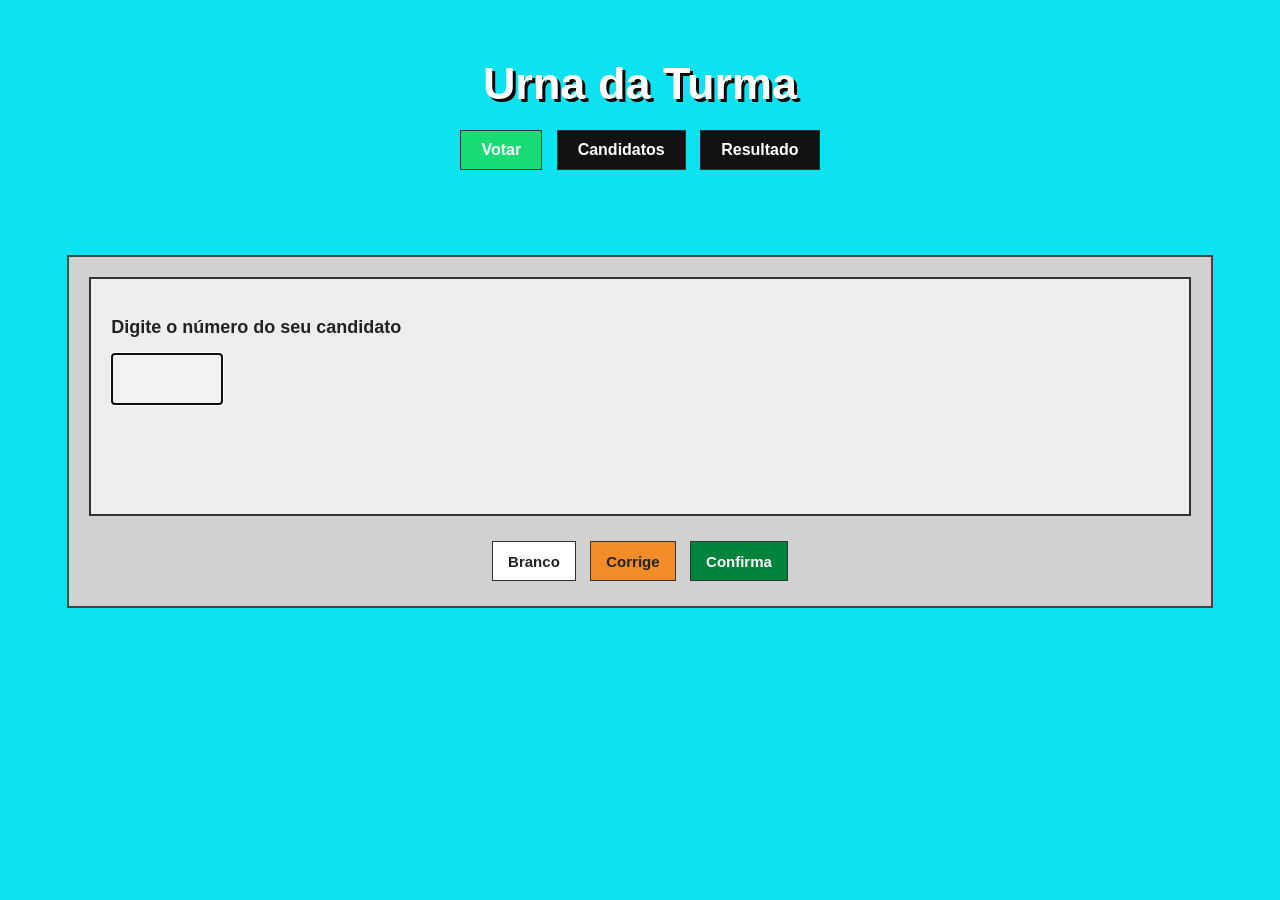
<file: index.html>
<!DOCTYPE html>
<html lang="pt-BR">
<head>
    <meta charset="UTF-8">
    <meta name="viewport" content="width=device-width, initial-scale=1.0">
    <title>Urna</title>
    <link rel="stylesheet" href="./style.css">
</head>
<body>
    <header>
        <h1>Urna da Turma</h1>
        <nav>
           <button class="aba ativa" data-tela="votacao">Votar</button>
           <button class="aba" data-tela="candidatos">Candidatos</button>
           <button class="aba" data-tela="resultado">Resultado</button>
        </nav>
    </header>

    <main>

        <section id="votacao" class="tela ativa">
           
            <div id="urna">
                <div class="visor">
                    <p class="rotulo">Digite o número do seu candidato</p>
                    <input type="text" id="numerovoto" maxlength="2" inputmode="numeric" autocomplete="off">
                    <div id="previa" class="previa"></div> 
                </div>

                <div class="botoes-urna">
                    <button id="btnBranco" class="branco">Branco</button>
                    <button id="btnCorrige" class="corrige">Corrige</button>
                    <button id="btnConfirma" class="confirma">Confirma</button>            
                </div>
            </div>

            <div id="fim" style="display: none;"><h1>FIM</h1></div>
        </section>

        <section id="candidatos" class="tela">
            <h2>Cadastrar Candidatos</h2>
            <form id="formCandidato">
                <input type="text" id="nomeCandidato" placeholder="Nome do aluno" required>
                <input type="text" id="numeroCandidato" placeholder="NÚMERO (ex: 10)" maxlength="2" inputmode="numeric" required>
            
                <button type="submit">Adicionar</button>
            </form>

            <h2>Candidatos cadastrados</h2>
            <ul id="listaCandidatos"></ul>
        </section>

        <section id="resultado" class="tela">
            <h2>Apuração</h2>
            <p id="totalVotos"></p>
            <div id="listaResultado"></div>
            <button id="btnZerar" class="perigo">Zerar votos</button>
        </section>
    </main>

    <script src="./JS/script.js"></script>
</body>
</html>
</file>
<file: style.css>
body {
    background-color: #0de2f1;
    color: rgb(238, 227, 227);
    text-align: center;
    font-family: Arial, Helvetica, sans-serif;
}

header {
    padding: 20px;
    margin-bottom: 20px;
}

h1 {
    font-size: 45px;
    font-weight: bold;
    color: white;
    margin-bottom: 15px;
    text-shadow: 3px 3px 0px #140505;
}

h2 {
    font-size: 25px;
    margin: 20px 0;
}

nav {
    margin-top: 15px;
}

.aba {
    padding: 10px 20px;
    margin: 5px;
    border: 1px solid #333333;
    background: #121212;
    color: white;
    font-size: 16px;
    font-weight: bold;
    cursor: pointer;
    transition: 0.2s;
}

.aba:hover {
    background: #333333;
}

.aba.ativa {
    background: #19dd74;
    color: white;
}

.tela {
    display: none;
    padding: 20px;
}

.tela.ativa {
    display: block;
}

#urna {
    width: 90%;
    margin: 20px auto;
    padding: 20px;
    background: #d1d1d1;
    border: 2px solid #444444;
}

.visor {
    height: 195px;
    padding: 20px;
    margin-bottom: 20px;
    background: #eeeeee;
    border: 2px solid #333333;
    color: #222222;
    text-align: left;
}

.rotulo {
    font-size: 18px;
    font-weight: bold;
    margin-bottom: 15px;
}

#numerovoto {
    width: 100px;
    height: 40px;
    padding: 5px;
    border: 1px solid #333333;
    background: rgb(243, 242, 242);
    color: #222222;
    font-size: 24px;
    text-align: center;
}

.previa {
    margin-top: 15px;
    font-size: 18px;
    font-weight: bold;
}

.botoes-urna {
    text-align: center;
}

.branco,
.corrige,
.confirma {
    height: 40px;
    padding: 10px 15px;
    margin: 5px;
    border: 1px solid #333333;
    font-size: 15px;
    font-weight: bold;
    cursor: pointer;
    transition: 0.2s;
}

.branco {
    background: #FFFFFF;
    color: #222222;
}

.corrige {
    background: #F28C28;
    color: #222222;
}

.confirma {
    background: #00843D;
    color: white;
}

.branco:hover {
    background: #eeeeee;
}

.corrige:hover {
    background: #e67e18;
}

.confirma:hover {
    background: #006b31;
}

#fim {
    margin: 20px auto;
    padding: 30px;
    background: #eeeeee;
    color: #222222;
    border: 2px solid #333333;
}

#fim h1 {
    color: #222222;
    text-shadow: none;
}

#formCandidato {
    margin: 20px auto;
}

#nomeCandidato,
#numeroCandidato {
    padding: 10px;
    margin: 5px;
    border: 1px solid #333333;
    font-size: 16px;
}

#formCandidato button {
    padding: 10px 20px;
    margin: 5px;
    border: 1px solid #333333;
    background: #00843D;
    color: white;
    font-size: 16px;
    font-weight: bold;
    cursor: pointer;
}

#formCandidato button:hover {
    background: #006b31;
}

#listaCandidatos {
    width: 80%;
    margin: 20px auto;
    list-style: none;
}

#listaCandidatos li {
    padding: 12px;
    margin: 8px;
    background: #eeeeee;
    color: #222222;
    border: 1px solid #444444;
}


#totalVotos {
    margin: 15px;
    font-size: 20px;
    font-weight: bold;
}

#listaResultado {
    width: 80%;
    margin: 20px auto;
}

#listaResultado .item-resultado {
    padding: 12px;
    margin: 8px;
    background: #eeeeee;
    color: #222222;
    border: 1px solid #444444;
}

.perigo {
    padding: 10px 20px;
    margin: 15px;
    border: 1px solid #333333;
    background: #e00000;
    color: white;
    font-size: 16px;
    font-weight: bold;
    cursor: pointer;
}

.perigo:hover {
    background: #b00000;
}

#listaCandidatos li button {
    padding: 8px 12px;
    margin-left: 10px;
    background: #e00000;
    color: white;
    border: 1px solid #333333;
    font-size: 14px;
    cursor: pointer;
}

.barra {
    height: 20px;
    background: #f8f8f8;
    border: 1px solid #444444;
}

.barra div {
    height: 20px;
    background: #0af116;
}
</file>
